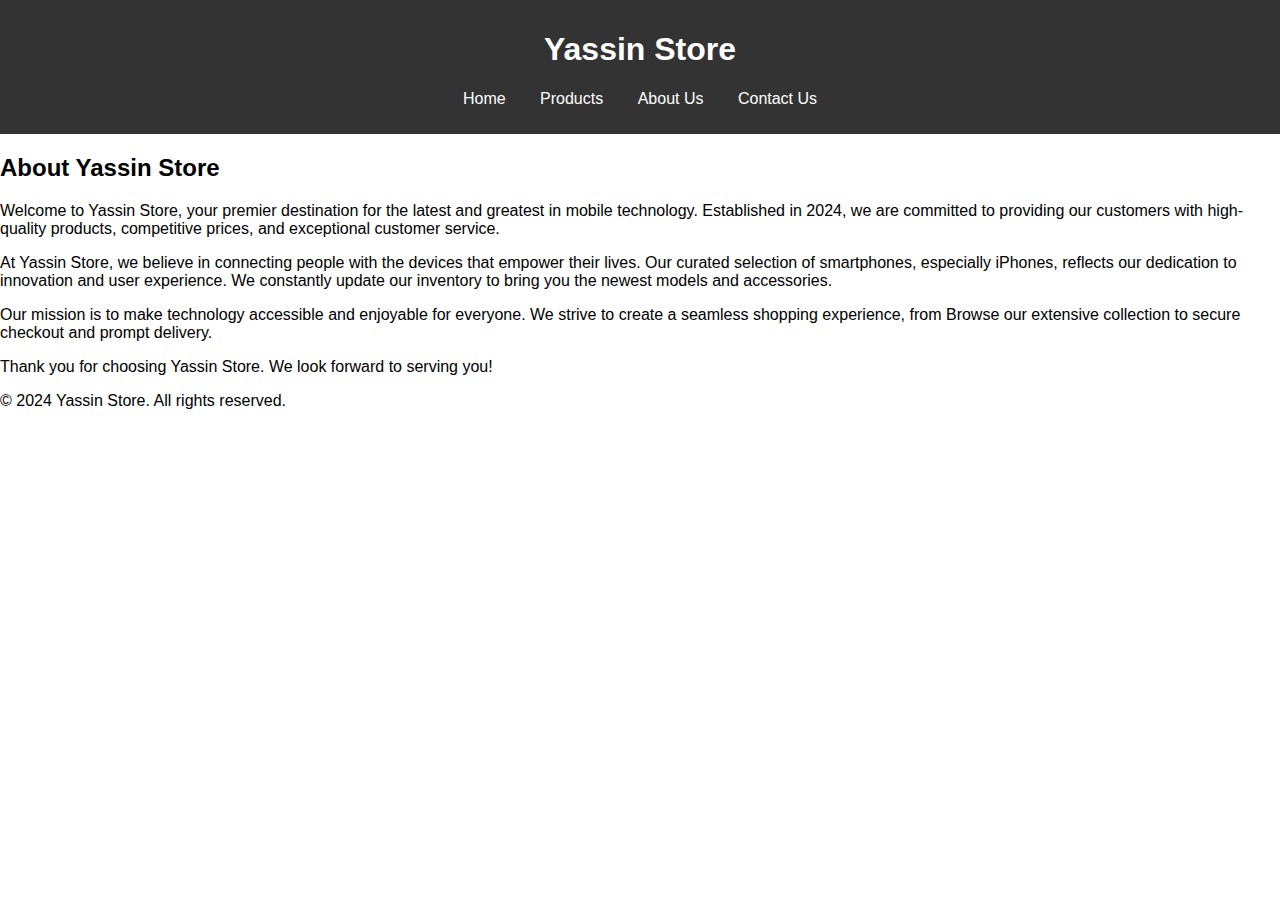
<file: about-us.html>
<!DOCTYPE html>
<html lang="en">
<head>
    <meta charset="UTF-8">
    <meta name="viewport" content="width=device-width, initial-scale=1.0">
    <title>About Us - Yassin Store</title>
    <link rel="stylesheet" href="CSS.css">
</head>
<body>
    <header>
        <h1>Yassin Store</h1>
        <nav>
            <ul>
                <li><a href="Yassin Store.html">Home</a></li>
                <li><a href="products.html">Products</a></li>
                <li><a href="about-us.html">About Us</a></li>
                <li><a href="contact-us.html">Contact Us</a></li>
            </ul>
        </nav>
    </header>

    <main>
        <section class="about-us-content">
            <h2>About Yassin Store</h2>
            <p>Welcome to Yassin Store, your premier destination for the latest and greatest in mobile technology. Established in 2024, we are committed to providing our customers with high-quality products, competitive prices, and exceptional customer service.</p>
            <p>At Yassin Store, we believe in connecting people with the devices that empower their lives. Our curated selection of smartphones, especially iPhones, reflects our dedication to innovation and user experience. We constantly update our inventory to bring you the newest models and accessories.</p>
            <p>Our mission is to make technology accessible and enjoyable for everyone. We strive to create a seamless shopping experience, from Browse our extensive collection to secure checkout and prompt delivery.</p>
            <p>Thank you for choosing Yassin Store. We look forward to serving you!</p>
        </section>
    </main>

    <footer>
        <p>&copy; 2024 Yassin Store. All rights reserved.</p>
    </footer>
</body>
</html>
</file>
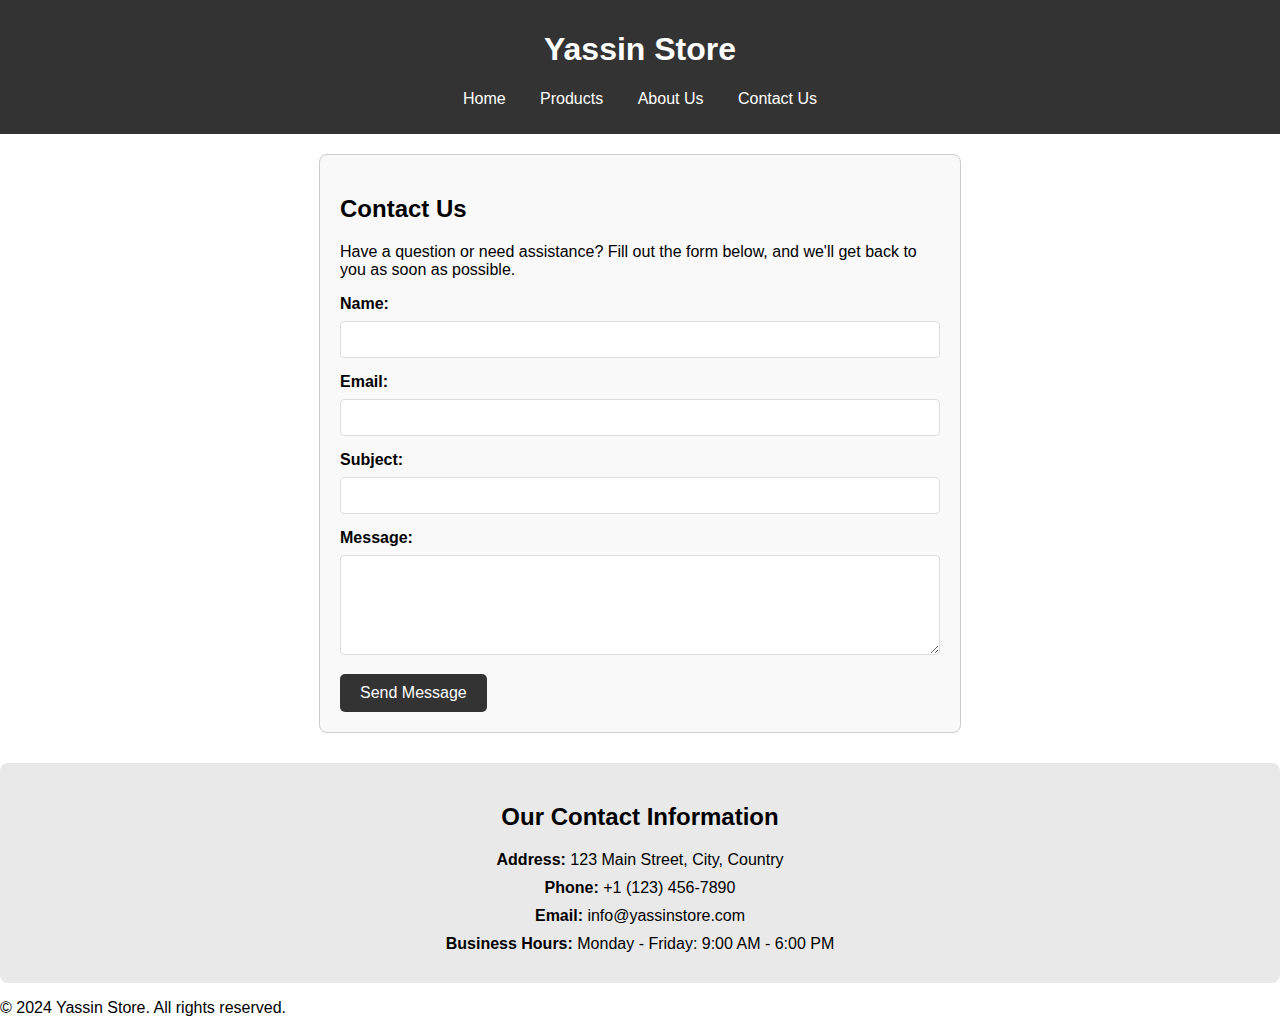
<file: contact-us.html>
<!DOCTYPE html>
<html lang="en">
<head>
    <meta charset="UTF-8">
    <meta name="viewport" content="width=device-width, initial-scale=1.0">
    <title>Contact Us - Yassin Store</title>
    <link rel="stylesheet" href="CSS.css">
    <style>
        /* CSS بسيط لتنسيق نموذج الاتصال، يمكنك نقله لملف CSS.css إذا أردت */
        .contact-form {
            max-width: 600px;
            margin: 20px auto;
            padding: 20px;
            border: 1px solid #ccc;
            border-radius: 8px;
            background-color: #f9f9f9;
        }

        .contact-form label {
            display: block;
            margin-bottom: 8px;
            font-weight: bold;
        }

        .contact-form input[type="text"],
        .contact-form input[type="email"],
        .contact-form textarea {
            width: 100%;
            padding: 10px;
            margin-bottom: 15px;
            border: 1px solid #ddd;
            border-radius: 4px;
            box-sizing: border-box; /* لضمان أن الـ padding لا يزيد العرض الكلي */
        }

        .contact-form textarea {
            resize: vertical; /* للسماح للمستخدم بتغيير حجم مربع النص عموديًا */
            min-height: 100px;
        }

        .contact-form button {
            background-color: #333;
            color: white;
            padding: 10px 20px;
            border: none;
            border-radius: 5px;
            cursor: pointer;
            font-size: 16px;
        }

        .contact-form button:hover {
            background-color: #555;
        }

        .contact-info {
            text-align: center;
            margin-top: 30px;
            padding: 20px;
            background-color: #e9e9e9;
            border-radius: 8px;
        }

        .contact-info p {
            margin: 10px 0;
        }
    </style>
</head>
<body>
    <header>
        <h1>Yassin Store</h1>
        <nav>
            <ul>
                <li><a href="Yassin Store.html">Home</a></li>
                <li><a href="products.html">Products</a></li>
                <li><a href="about-us.html">About Us</a></li>
                <li><a href="contact-us.html">Contact Us</a></li>
            </ul>
        </nav>
    </header>

    <main>
        <section class="contact-form">
            <h2>Contact Us</h2>
            <p>Have a question or need assistance? Fill out the form below, and we'll get back to you as soon as possible.</p>
            <form action="#" method="POST"> <label for="name">Name:</label>
                <input type="text" id="name" name="name" required>

                <label for="email">Email:</label>
                <input type="email" id="email" name="email" required>

                <label for="subject">Subject:</label>
                <input type="text" id="subject" name="subject">

                <label for="message">Message:</label>
                <textarea id="message" name="message" required></textarea>

                <button type="submit">Send Message</button>
            </form>
        </section>

        <section class="contact-info">
            <h2>Our Contact Information</h2>
            <p><strong>Address:</strong> 123 Main Street, City, Country</p>
            <p><strong>Phone:</strong> +1 (123) 456-7890</p>
            <p><strong>Email:</strong> info@yassinstore.com</p>
            <p><strong>Business Hours:</strong> Monday - Friday: 9:00 AM - 6:00 PM</p>
        </section>
    </main>

    <footer>
        <p>&copy; 2024 Yassin Store. All rights reserved.</p>
    </footer>
</body>
</html>
</file>
<file: CSS.css>
body {
    font-family: Arial, sans-serif;
    margin: 0;
    padding: 0;
}

header {
    background-color: #333;
    color: white;
    padding: 10px 0;
    text-align: center;
}

nav ul {
    list-style-type: none;
    padding: 0;
}

nav ul li {
    display: inline;
    margin: 0 15px;
}

nav ul li a {
    color: white;
    text-decoration: none;
}

.hero {
    background-color: #f4f4f4;
    padding: 20px;
    text-align: center;
}

.products {
    padding: 20px;
}

.product {
    border: 1px solid #ccc;
    padding: 10px;
    margin: 10px;
    display: inline-block;
}
</file>
